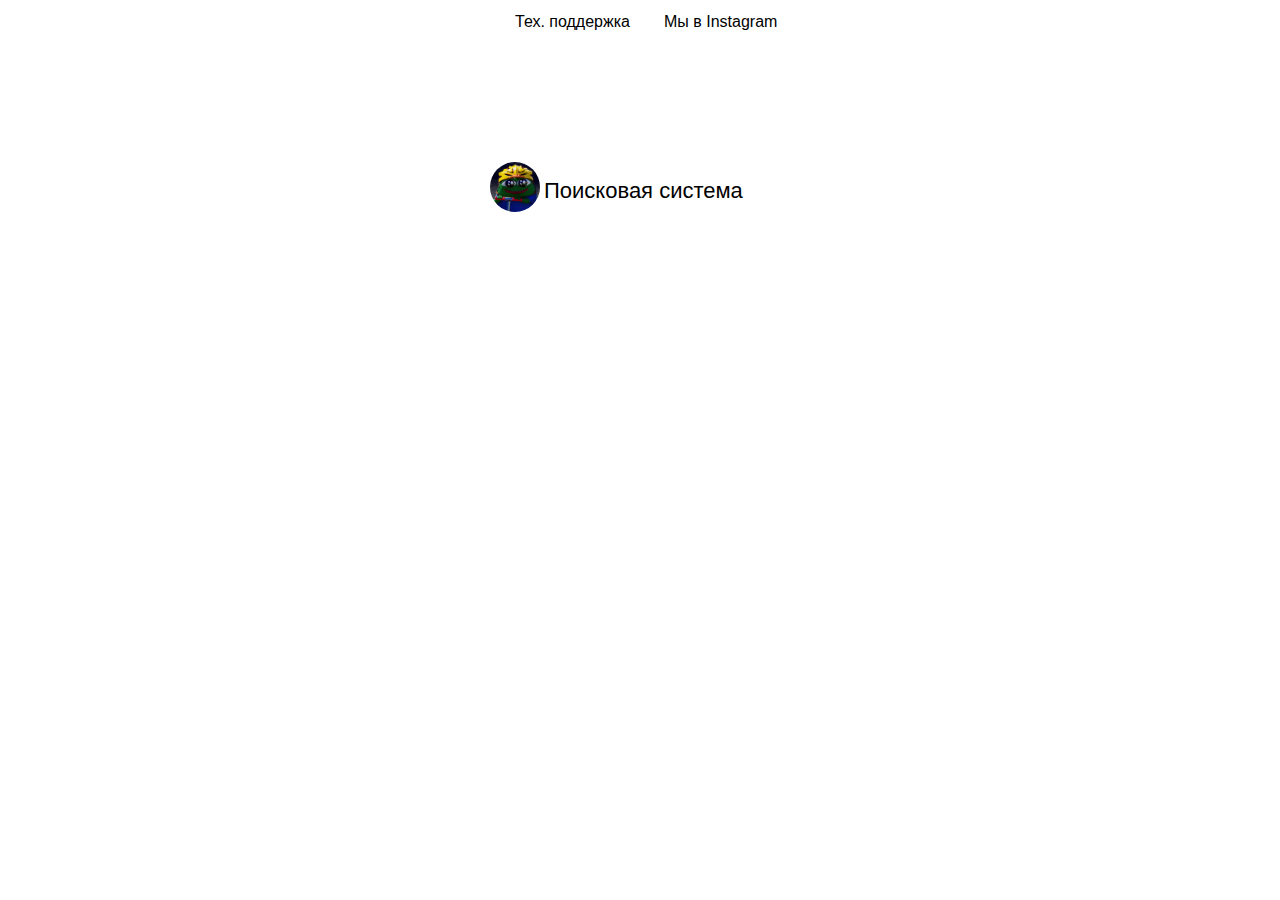
<file: index.html>
<!doctype html><html dir="ltr" lang="ru-ru"><head><meta name="viewport" content="width=device-width"><meta name="description" content="Поисковая система от Дамира Арифулина."><meta charset="utf-8"><title>Поисковая система</title><link rel="icon" type="image/x-icon" href="favicon.ico"><link rel="stylesheet" type="text/css" href="main-style.css"></head><body><main><nav><a class="support" href="mailto:support@arifulindr.tk">Тех. поддержка</a><a class="instagram" href="https://instagram.com/arifulindr/">Мы в Instagram</a></nav><img class="logo" src="logo.png"><p class="heading">Поисковая система</p><div class="search"><script async src="https://cse.google.com/cse.js?cx=d823f7d7390ae6c1a"></script><div class="gcse-search"></div></div></main></body></html>
</file>
<file: main-style.css>
main{margin:0 auto;width:640px;height:700px;margin-top:-10px;}.support{position:absolute;padding:0;margin:0;font-size:16px;font-family:'Arial';color:#000;text-decoration:none;margin-top:15px;margin-left:195px;}.support:hover{text-decoration:underline;}.instagram{position:absolute;padding:0;margin:0;font-size:16px;font-family:'Arial';color:#000;text-decoration:none;margin-top:15px;margin-left:344px;width:300px;}.instagram:hover{text-decoration:underline;}.logo{position:absolute;padding:0;margin:0;border-radius:50%;width:50px;height:50px;margin-top:164px;margin-left:170px;}.heading{position:absolute;padding:0;margin:0;font-size:22px;font-family:'Arial';margin-left:224px;margin-top:180px;width:520px;}.gcse-search{margin:0 auto;}.search{position:absolute;margin-top:240px;width:700px;}
</file>
